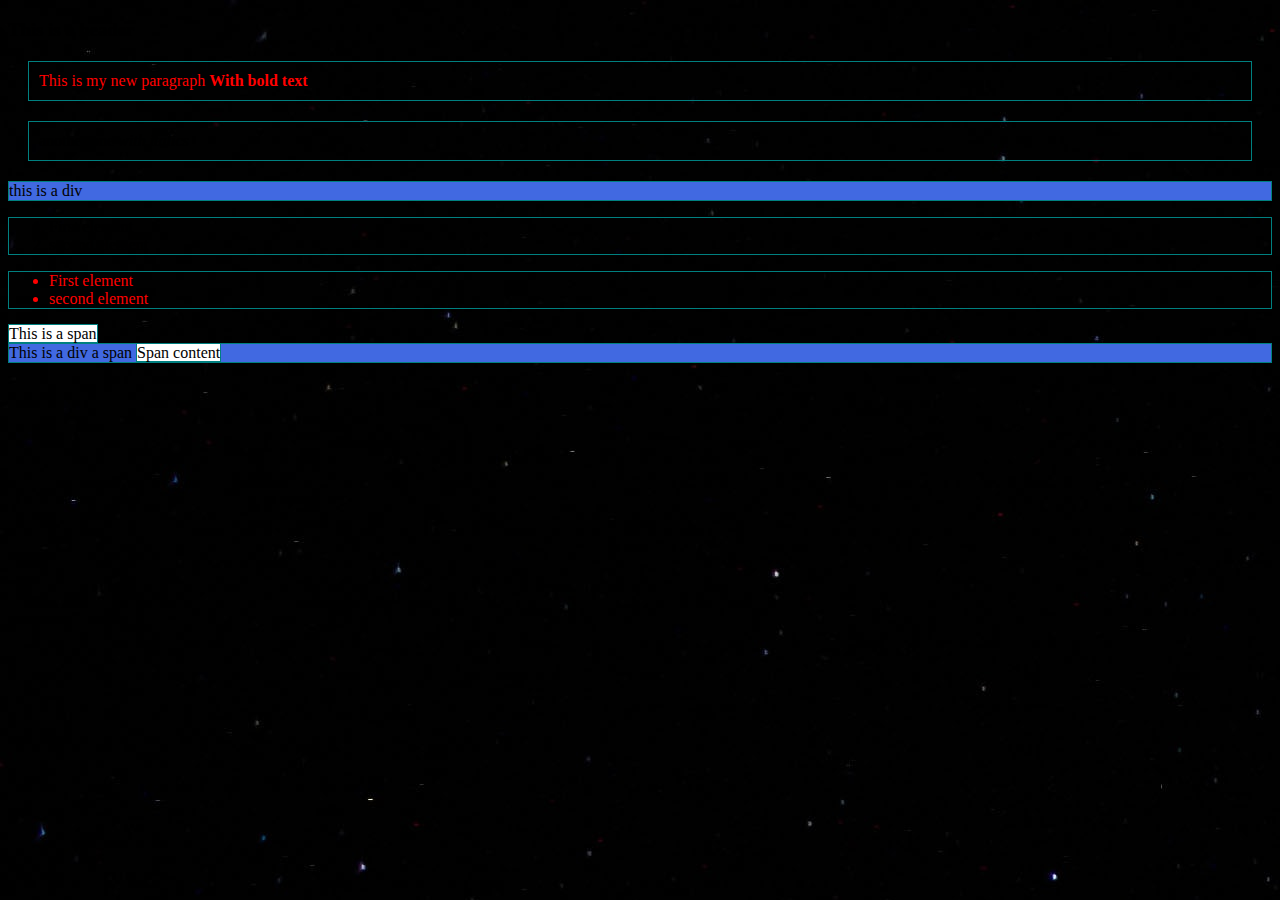
<file: index.html>
<!DOCTYPE html>
<html lang="en">

    <head>
        <meta charset="UTF-8">
        <meta name="viewport" content="width=device-width, initial-scale=1.0">
        <title>New title</title>
        <link rel="stylesheet" href="./css/styles.css" type="text/css">
    </head>

    <body>
        <h3>This is a header</h3>
        <p class="redtext">This is my new paragraph <strong>With bold text</strong> </p>
        <p>another one <em>with italics</em> </p>
        <div>this is a div</div>
        <ol>
            <li>First element</li>
            <li>second element</li>
        </ol>
        <ul class="redtext">
            <li>First element</li>
            <li>second element</li>
        </ul>
        <!-- <a href="https://google.com">Go to google</a>
        <img src="./images/earth.jpg" height="200" width="200" alt="">
        <a href="https://google.com">Go to google</a> -->
        <span>This is a span</span>
        <div>This is a div a span <span>Span content</span> </div>
    </body>

</html>
</file>
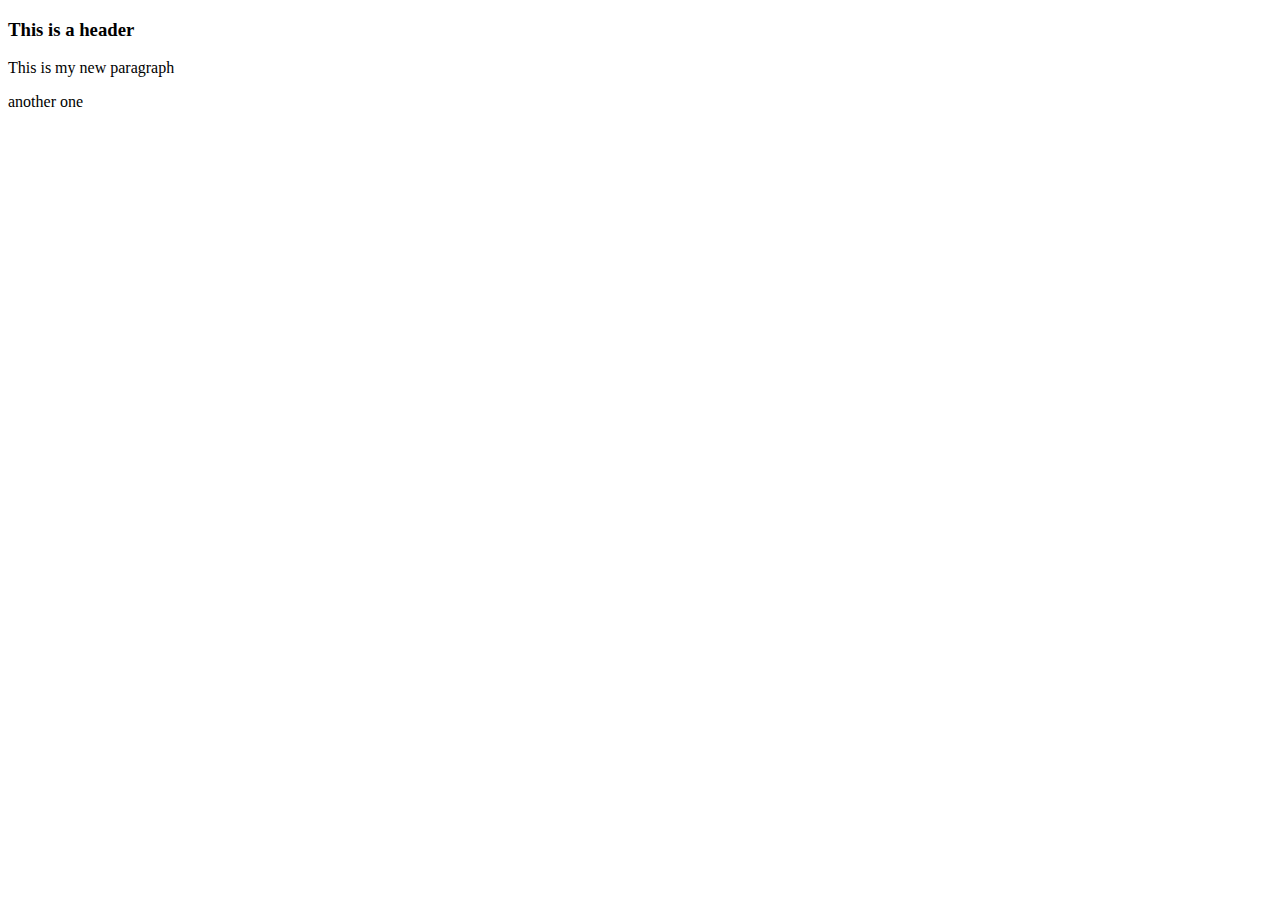
<file: start.html>
<!DOCTYPE html>
<html lang="en">

    <head>
        <meta charset="UTF-8">
        <meta name="viewport" content="width=device-width, initial-scale=1.0">
        <title>New title</title>
    </head>

    <body>
        <h3>This is a header</h3>
        <p>This is my new paragraph</p>
        <p>another one</p>

    </body>

</html>
</file>
<file: css/styles.css>
body {
  background-image: url("/images/earth.jpg");
}
p {
  border: 1px solid teal;
  padding: 10px;
  margin: 20px;
}

div {
  border: 1px solid teal;
  background-color: royalblue;
}

ol,
ul {
  border: 1px solid teal;
}

a {
  border: 1px solid teal;
}

span {
  border: 1px solid teal;
  background-color: white;
}

.redtext {
  color: red;
}
</file>
